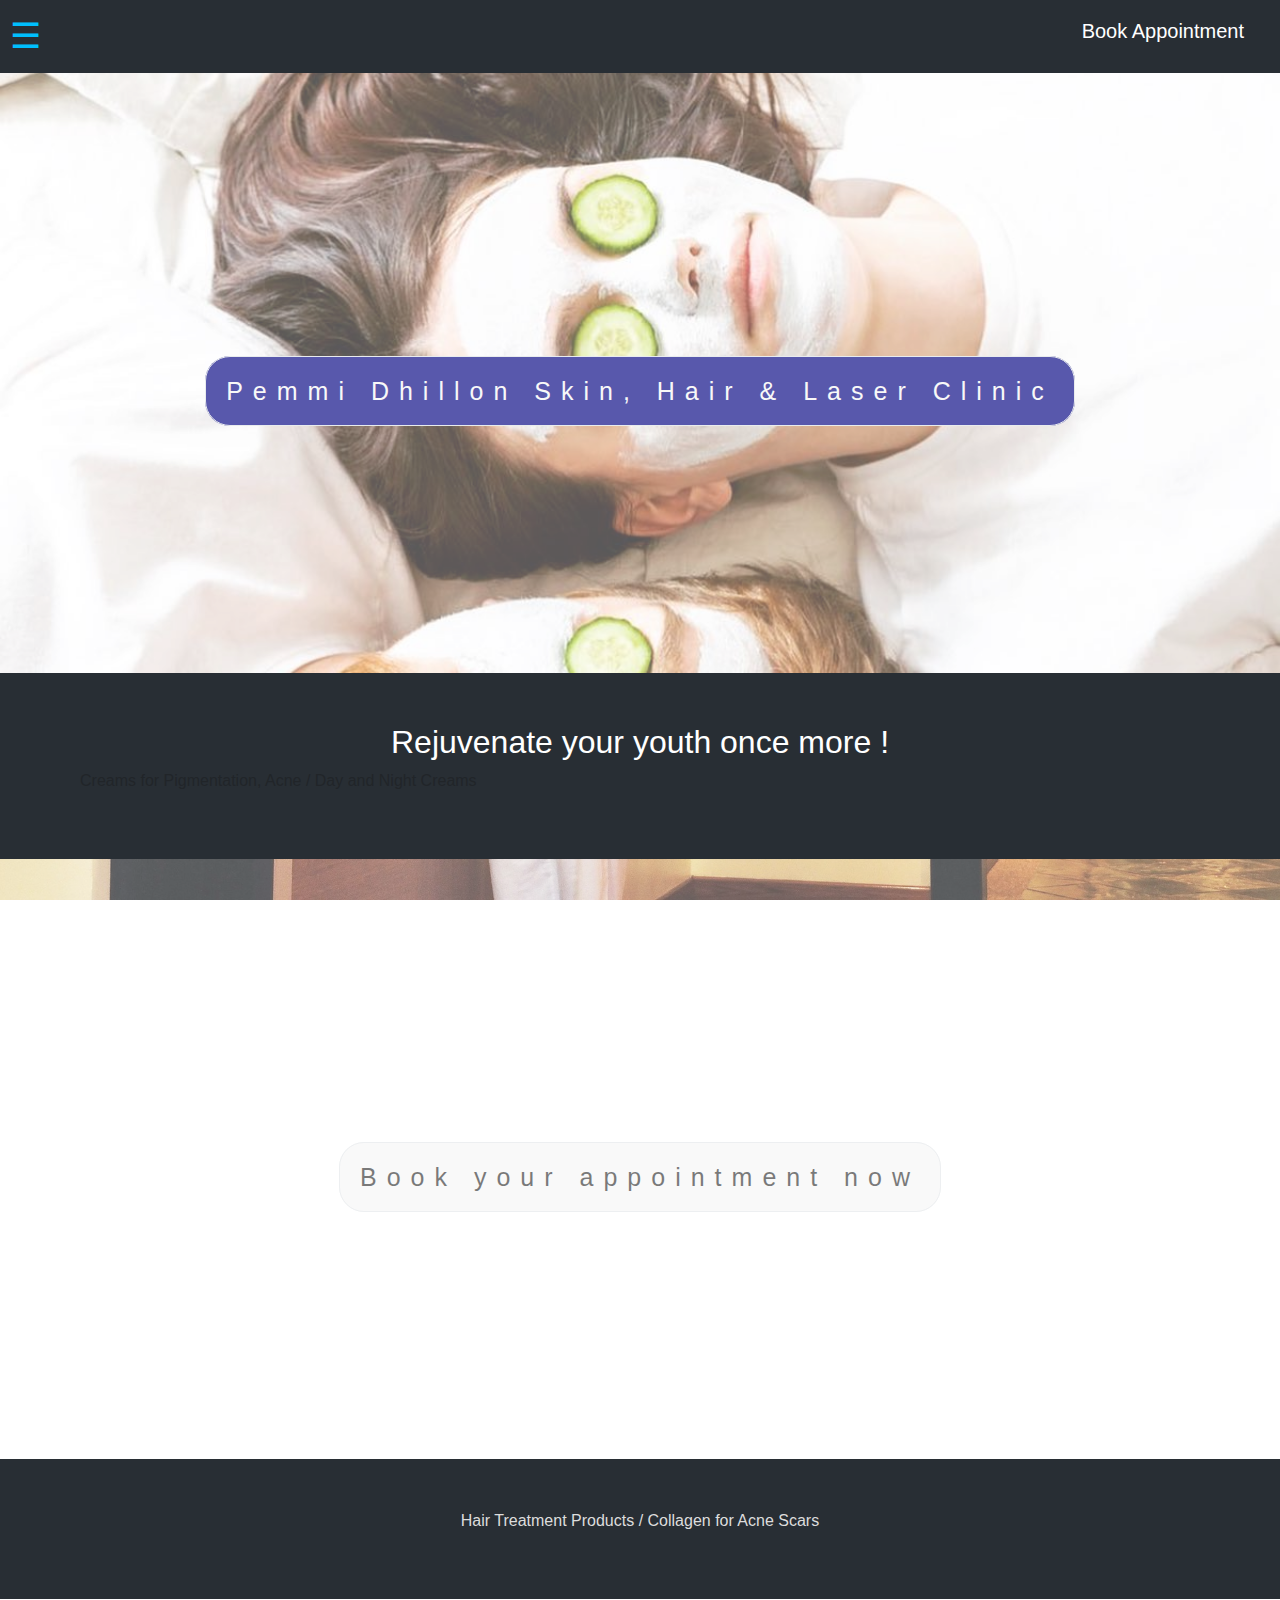
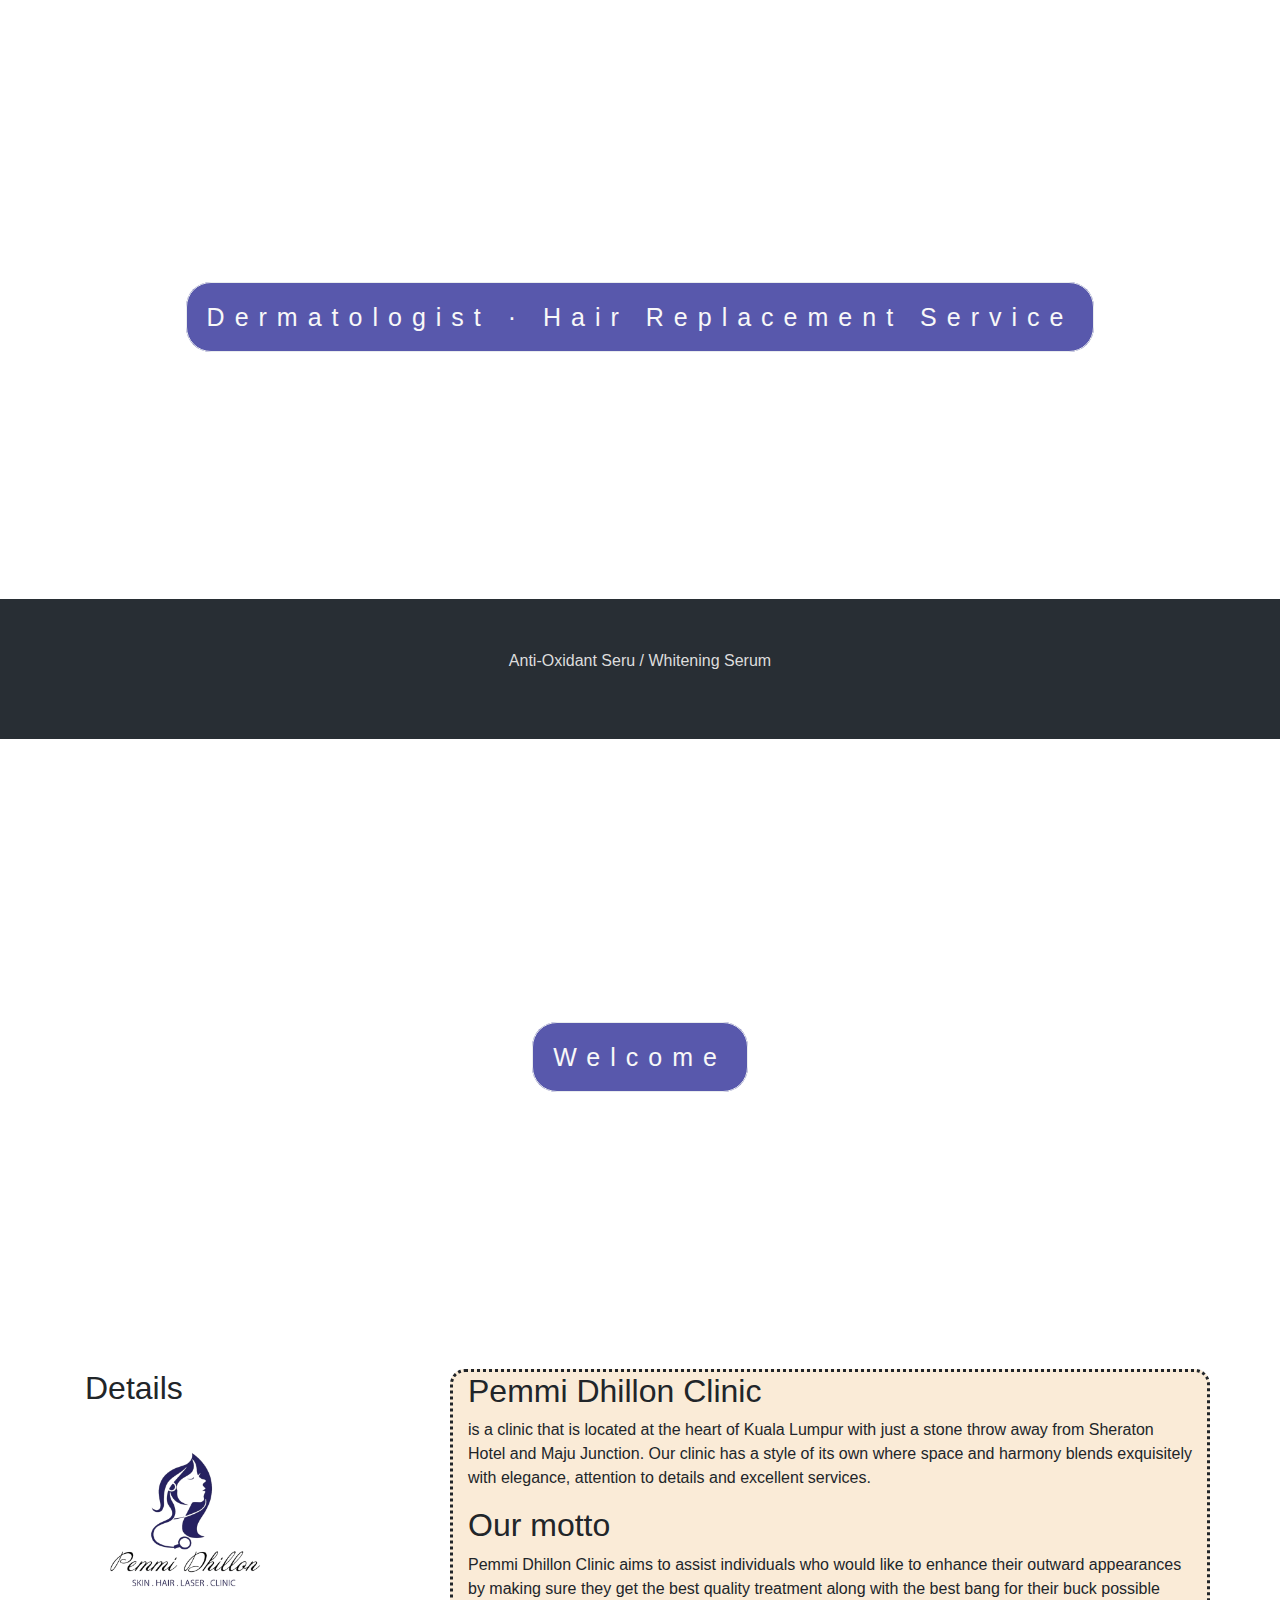
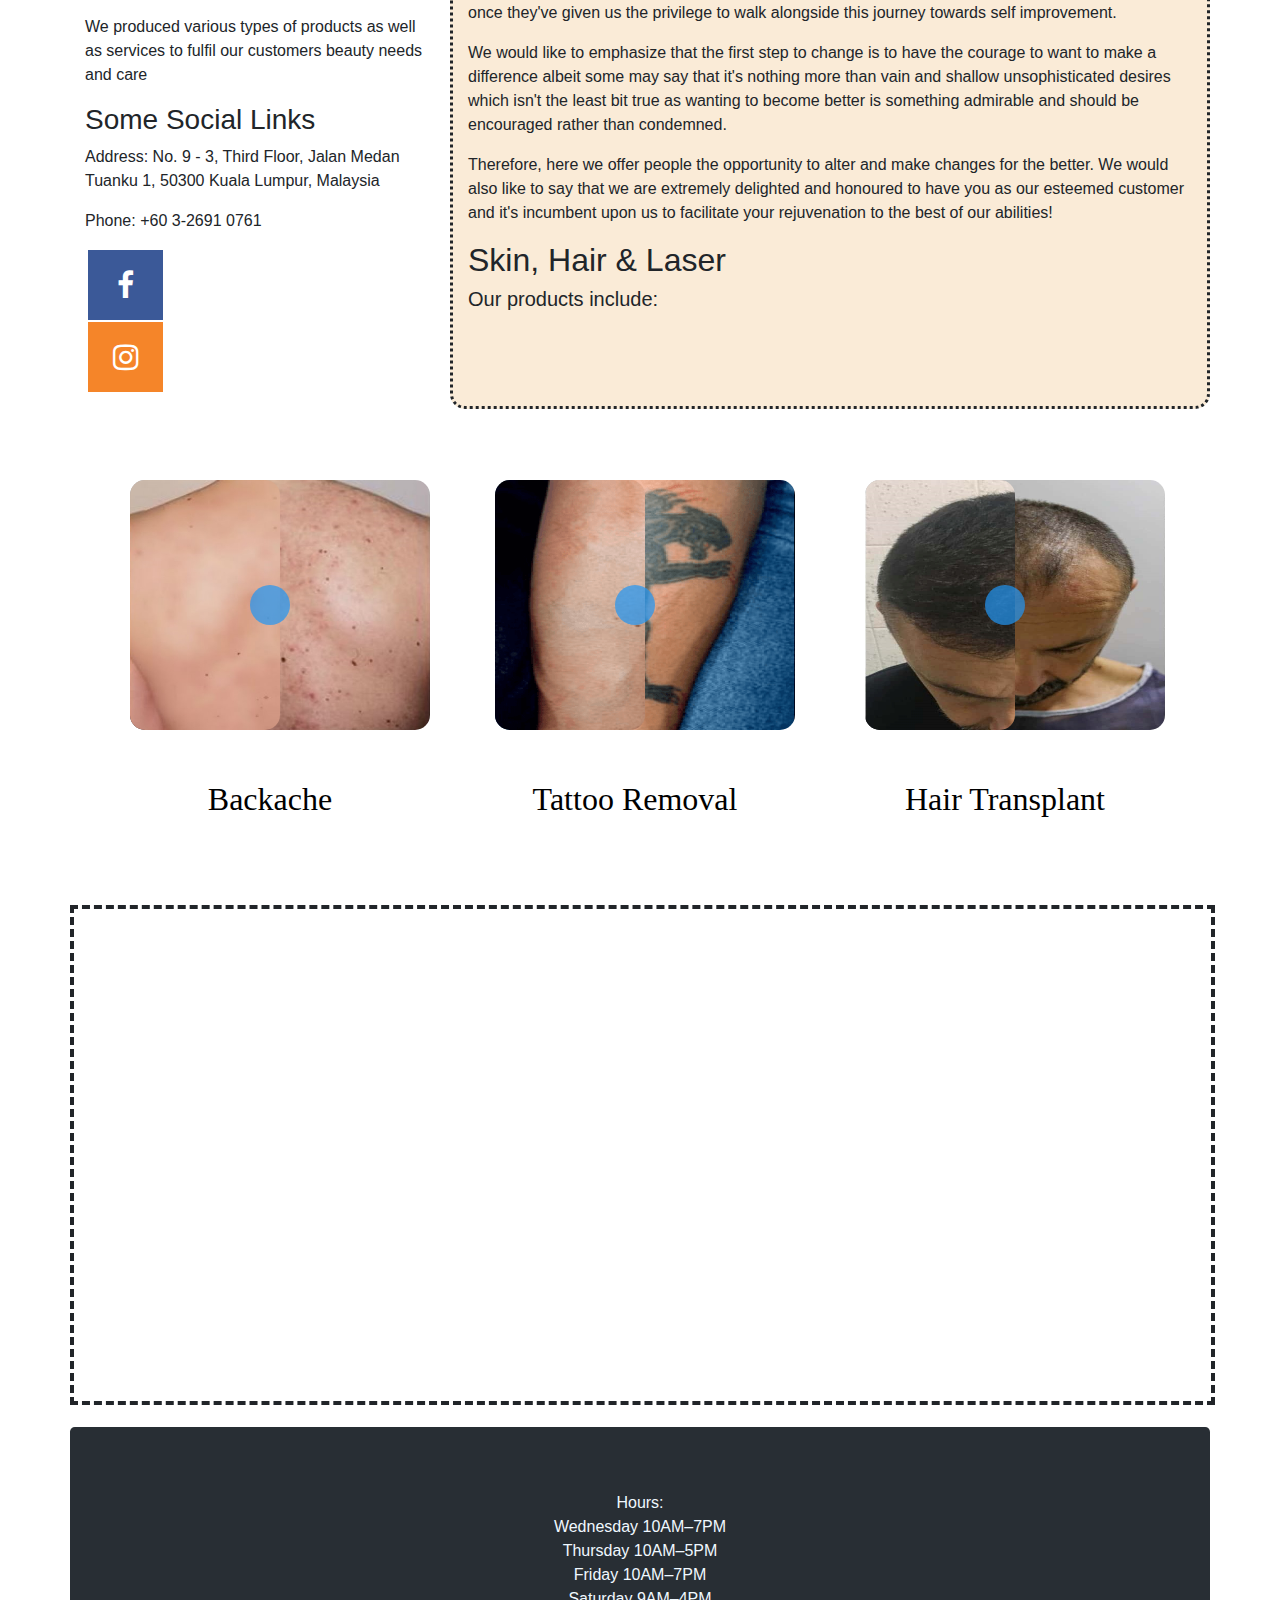
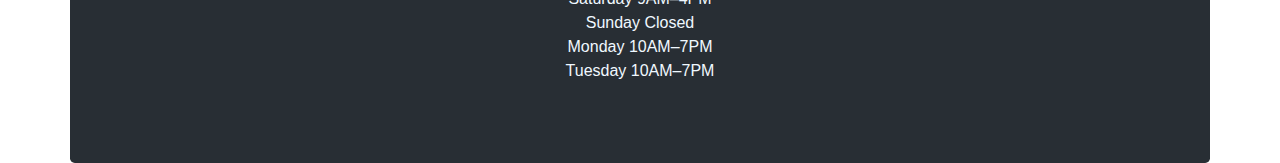
<file: index.html>
<!DOCTYPE html>
<html lang="en">
	<head>
	  <title>Pemmi Dhillon Clinic</title>
	  <meta charset="utf-8">
  		<meta name="viewport" content="width=device-width, initial-scale=1">
	  <link rel="stylesheet" href="https://cdnjs.cloudflare.com/ajax/libs/font-awesome/4.7.0/css/font-awesome.min.css">
	  <link rel="stylesheet" href="https://maxcdn.bootstrapcdn.com/bootstrap/4.5.2/css/bootstrap.min.css">
		  <script src="Js/sliders.js" rel="stylesheet" type="text/javascript"></script>
		  <script src="https://ajax.googleapis.com/ajax/libs/jquery/3.5.1/jquery.min.js"></script>
		  <script src="https://cdnjs.cloudflare.com/ajax/libs/popper.js/1.16.0/umd/popper.min.js"></script>
		  <script src="https://maxcdn.bootstrapcdn.com/bootstrap/4.5.2/js/bootstrap.min.js"></script>
  	<link href="Css/Main.css" rel="stylesheet" type="text/css">
	</head>
<body>
	
	<button onclick="topFunction()" id="myBtn" title="Go to top"> <img src="Pics/arrow.png" style="width:30px; height:35px;"  /> </button>
	
		<div id="mySidenav" class="sidenav">
  <a href="javascript:void(0)" class="closebtn" onclick="closeNav()">&times;</a>
  <a href="index.html">Home</a>
  <a href="#">Treatments</a>
  <a href="http://localhost/doctor-appointment-management-system/">Appointment</a>
  <a href="About_us.html">About Us</a>
  <a href="http://localhost/doctor-appointment-management-system/admin/" style="position: absolute; bottom: 5px;">Doctors</a>
  <a href="http://localhost/doctor-appointment-management-system/admin/" style="position: absolute; bottom: 35px;">Admin</a>
</div>
	
<div id="main">
<div class="topnav">
  <div class="login-container">
    <form action="http://localhost/doctor-appointment-management-system/">
		<button type="submit"> Book Appointment </button>
    </form>	
  </div>
</div>
<span style="margin:auto;font-size:35px;cursor:pointer;color:deepskyblue;" onclick="openNav()">&#9776;</span>
</div>
	
	<div class="bgimg-1">
  <div class="caption">
  <span class="border"> Pemmi Dhillon Skin, Hair &amp; Laser Clinic </span>
  </div>
</div>

<div style="color:ddd;background-color:#282E34;text-align:center;padding:50px 80px;text-align: justify;">
  <h2 style="text-align:center;color:white;"> Rejuvenate your youth once more &#33; </h2>
  <p> Creams for Pigmentation, Acne / Day and Night Creams</a> </p>
</div>

<div class="bgimg-2">
  <div class="caption">
  <span class="border" style="background-color:whitesmoke; opacity: 0.8; font-size:25px;color: black;">Book your appointment now</span>
  </div>
</div>

<div style="position:relative;">
  <div style="color:#ddd;background-color:#282E34;text-align:center;padding:50px 80px;text-align: justify;">
  <p style="text-align: center">Hair Treatment Products / Collagen for Acne Scars</p>
  </div>
</div>

<div class="bgimg-3">
  <div class="caption">
  <span class="border">Dermatologist · Hair Replacement Service</span>
  </div>
</div>

<div style="position:relative;">
  <div style="color:#ddd;background-color:#282E34;text-align:center;padding:50px 80px;text-align: justify;">
  <p style="text-align: center">Anti-Oxidant Seru / Whitening Serum</p>
  </div>
</div>

<div class="bgimg-1">
  <div class="caption">
  <span class="border">Welcome</span>
  </div>
</div>

<div class="container" style="margin-top:30px">
  <div class="row">
    <div class="col-sm-4">
      <h2>Details&nbsp;&nbsp;</h2>
      <img src="Pics/fyplogo.png" style="height:200px;">
      <p>We produced various types of products as well as services to fulfil our customers beauty needs and care</p>
      <h3>Some Social Links</h3>
      <p>Address: No. 9 - 3, Third Floor, Jalan Medan Tuanku 1, 50300 Kuala Lumpur, Malaysia</p>
			<p>Phone: +60 3-2691 0761</p>
      <ul class="nav nav-pills flex-column">
        <li class="nav-item">
          <a href="https://www.facebook.com/PemmiDhillonSkinClinic/" class="fa fa-facebook"></a>
        </li>
        <li class="nav-item">
          <a href="https://www.instagram.com/pemmidhillon_clinic/" class="fa fa-instagram"></a>
        </li>
		  <li class="nav-item">
          <a href="https://www.instagram.com/pemmidhillon_clinic/" <p <img src="https://i.pinimg.com/originals/0f/61/ba/0f61ba72e0e12ba59d30a50295964871.png" alt="hair transplant" width="30px" height="25px"></a> </p>
        </li>
      </ul>
      <hr class="d-sm-none">
    </div>
	  
	  
    <div class="col-sm-8">
			<h2>Pemmi Dhillon Clinic</h2>
     			<p>is a clinic that is located at the heart of Kuala Lumpur with just a stone throw away from Sheraton Hotel and Maju Junction. Our clinic has a style of its own where space and harmony blends exquisitely with elegance, attention to details and excellent services.</p>
	
	      		<h2>Our motto</h2>
      			<p>Pemmi Dhillon Clinic aims to assist individuals who would like to enhance their outward
				appearances by making sure they get the best quality treatment along with the
				best bang for their buck possible once they've given us the privilege to walk alongside
				this journey towards self improvement. </p>
      			<p>We would like to emphasize that the first step to change is to have the courage to 
				want to make a difference albeit some may say that it's nothing more than vain
				and shallow unsophisticated desires which isn't the least bit true as wanting to become better is something admirable
				and should be encouraged rather than condemned.</p>
     			<p>Therefore, here we offer people the opportunity to alter and make changes for the
				better. We would also like to say that we are extremely delighted and honoured to have 
				you as our esteemed customer and it's incumbent upon us to facilitate your rejuvenation
				to the best of our abilities!</p>
		
		  	 	<h2>Skin, Hair & Laser </h2>
      			<h5>Our products include:</h5>

				
    </div>
	  
    <div class="row1">
    <div class="columns" style="margin-left: 50px">
      <p class="thumbnail_align"> <div alt="" class="thumbnail" style="width:300px; height: 250px;"/>
			<div class="img-comp-container">
		  <div class="img-comp-img">
			<img src="Pics/backace_1.jpg" alt="Backace" width="300px" height="250px">
		  </div>
		  <div class="img-comp-img img-comp-overlay">
			<img src="Pics/backace_2.jpg" alt="Backace" width="300px" height="250px">
		  </div>
		</div>
      <h2 style="text-align:center; color: black">Backache</h2>
	  </div>
    </div>
    <div class="columns" style="margin-left: 80px">
      <p class="thumbnail_align"> <div alt="" class="thumbnail" style="width:300px; height: 250px;"/> 
			<div class="img-comp-container">
		  <div class="img-comp-img">
			<img src="Pics/Tattoo_1.png" alt="Tattoo Removal" width="300px" height="250px">
		  </div>
		  <div class="img-comp-img img-comp-overlay">
			<img src="Pics/Tattoo_2.png" alt="Tattoo Removal" width="300px" height="250px">
		  </div>
		</div>
		
      <h2 style="text-align:center; color: black">Tattoo Removal</h2>
</div>
  </div>
    <div class="columns" style="margin-left: 85px">
      <p class="thumbnail_align"> <div alt="" class="thumbnail" style="width:300px; height:250px;"/>  
			<div class="img-comp-container">
		  <div class="img-comp-img">
			<img src="Pics/hair_removal.jpg" alt="hair transplant" width="300px" height="250px">
		  </div>
		  <div class="img-comp-img img-comp-overlay">
			<img src="Pics/hair_removal1.jpg" alt="hair transplant" width="300px" height="250px">
		  </div>
		</div>
		
      <h2 style="text-align:center; color: black">Hair Transplant</h2>
</div> 
    </div>
	  
		<iframe src="https://www.google.com/maps/embed?pb=!1m18!1m12!1m3!1d3983.754684803923!2d101.69561241475733!3d3.159240097699649!2m3!1f0!2f0!3f0!3m2!1i1024!2i768!4f13.1!3m3!1m2!1s0x31cc482e33cc4c0f%3A0x47c99eb5bdb201a6!2sPemmi%20Dhillon%20Skin%2C%20Hair%20%26%20Laser%20Clinic!5e0!3m2!1sen!2ssa!4v1644336187714!5m2!1sen!2ssa" width="1145px" height="500px" style="border:4px dashed; margin-top: 150px; margin-bottom: 15px;" allowfullscreen="" loading="lazy"></iframe>



		<div class="jumbotron text-center" style="margin-bottom:0;">
			<p style="color: aliceblue; text-align: center;">Hours: 
				</br>Wednesday	10AM–7PM
				</br>Thursday	10AM–5PM
				</br>Friday	10AM–7PM
				</br>Saturday	9AM–4PM
				</br>Sunday	Closed
				</br>Monday	10AM–7PM
				</br>Tuesday	10AM–7PM
			</p>

		</div>
	</div>

<script>
mybutton = document.getElementById("myBtn");

window.onscroll = function() {scrollFunction()};

function scrollFunction() {
  if (document.body.scrollTop > 20 || document.documentElement.scrollTop > 20) {
    mybutton.style.display = "block";
  } else {
    mybutton.style.display = "none";
  }
}
initComparisons();
</script>
</body>
</html>
</file>
<file: Css/Main.css>
@charset "utf-8";

.fa {
  padding: 20px;
  font-size: 30px;
  width: 75px;
  text-align: center;
  text-decoration: none;
  margin: 1px 3px;
}

.fa:hover {
    opacity: 0.6;
}

.fa-facebook {
  background: #3B5998;
  color: white;
}


.fa-instagram {
  background: #F58529;
  color: white;
}

.fa-instagram a:hover {
  background-color:deeppink;
}

* {
  box-sizing: border-box;
}

.column {
  float: left;
  width: 33.33%;
  padding: 5px;
}

/* Clearfix (clear floats) */
.row::after {
  content: "";
  clear: both;
  display: table;
}

/* Responsive layout - makes the three columns stack on top of each other instead of next to each other */
@media screen and (max-width: 500px) {
  .column {
    width: 100%;
  }
}

.background {
	background-color: whitesmoke;
}

.jumbotron {
    background-color: #4B68B8;	
}

* {box-sizing: border-box;}

.img-comp-container {
  position: relative;
  height: 300px; /*should be the same height as the images*/
}

.img-comp-img {
  margin-left: 10px;
  position: absolute;
  border-radius: 15px;
  width: auto;
  height: auto;
  overflow: hidden;
}

.img-comp-img img {
  display: block;
  vertical-align: middle;
}

.img-comp-slider {
  position: absolute;
  z-index: 9;
  cursor: ew-resize;
  /*set the appearance of the slider:*/
  width: 40px;
  height: 40px;
  background-color: #2196F3;
  opacity: 0.7;
  border-radius: 50%;
}

.sidenav {
  height: 100%;
  width: 0;
  position: fixed;
  z-index: 1;
  top: 0;
  left: 0;
  background-color: #111;
  overflow-x: hidden;
  transition: 0.5s;
  padding-top: 60px;
}

#main {
  transition: margin-left 0.5s;
  padding: 10px;
  background-color: #282E34;
}

.topnav .login-container {
  float: right;
}

.topnav input[type=text] {
  padding: 6px;
  margin-top: 19px;
  font-size: 17px;
  border: none;
  width:120px;
}

.topnav .login-container button {
  float: right;
  padding: 6px 10px;
  margin-top: auto;
  margin-right: 16px;
  background-color: transparent;
  color: white;
  font-size: 20px;
  border: none;
  cursor: pointer;
}

.topnav .login-container button:hover {
  background-color: darkgray;
}

@media screen and (max-width: 600px) {
  .topnav .login-container {
    float: none;
  }
  .topnav a, .topnav input[type=text], .topnav .login-container button {
    float: none;
    display: block;
    text-align: left;
    width: 100%;
    margin: 0;
    padding: 14px;
  }
  .topnav input[type=text] {
    border: 1px solid #282E34;  
  }
}

.mySlides {
  display: none;
}

.cursor {
  cursor: pointer;
}

.bgimg-1, .bgimg-2, .bgimg-3 {
  position: relative;
  opacity: 0.65;
  background-attachment: fixed;
  background-position: center;
  background-repeat: no-repeat;
  background-size: cover;	
}

.bgimg-1 {
  background-image: url("../Pics/first_back.jpg");
  min-height: 600px;
}

.bgimg-2 {
  background-image: url("../Pics/second_back.jpg");
  min-height: 600px;
}

.bgimg-3 {
  background-image: url("../Pics/3rd_back.jpg");
  min-height: 600px;
}

.caption {
  position: absolute;
  left: 0;
  top: 50%;
  width: 100%;
  text-align: center;
  color: #000;
}

.caption span.border {
  text-align: center;
  background-color: navy;
  color: whitesmoke;
	border-radius: 25px;
  padding: 20px;
  font-size: 25px;
  letter-spacing: 10px;
}

#myBtn {
  display: none; 
  position: fixed; 
  bottom: 20px; 
  right: 30px; 
  z-index: 99; 
  border: none; 
  outline: none; 
  background-color: transparent; 
  cursor: pointer; 
  padding: 15px; 
  border-radius: 10px; 
  font-size: 18px; 
}

#myBtn:hover {
  background-color: transparent;
}

.sidenav {
  height: 100%;
  width: 0;
  position: fixed;
  z-index: 1;
  top: 0;
  left: 0;
  background-color: #111;
  overflow-x: hidden;
  transition: 0.5s;
  padding-top: 60px;
}

.sidenav a {
  padding: 8px 8px 8px 32px;
  text-decoration: none;
  font-size: 25px;
  color: deepskyblue;
  display: block;
  transition: 0.5s;
}

.sidenav a:hover {
  color: indianred;
}

.sidenav .closebtn {
  position: absolute;
  top: 0;
  right: 25px;
  font-size: 36px;
  background-color: transparent;
  margin-left: 50px;
  transition: 0.5s;
}

.row1 {
	width: 100%;
	margin-top: 30px;
	margin-right: 0px;
	margin-bottom: 0px;
	margin-left: 0px;
	padding-top: 0px;
	padding-right: 0px;
	padding-bottom: 0px;
	padding-left: 0px;
	display: inline-block
}

.columns {
	width: 25%;
	float: left;
	font-family: "Source Sans Pro";
	color: #A5A5A5;
	line-height: 24px;
	padding-top: 10px;
	padding-bottom: 10px;
	text-align: justify;
	margin-top: 15px;
	margin-bottom: 15px;
	padding-left: 0px;
	padding-right: 0px;
	margin-left: 0px;
	margin-right: 0px;
}

.thumbnail_align {
	text-align: center;
}

.thumbnail {
	width: 100px;
	border-radius: 200px;
	height: 100px;
	margin-left: auto;
}

.text-center {
	color:ddd;
	background-color:#282E34;
	text-align:center;
	padding:fill;
	text-align: justify;
	
}

.col-sm-8 {
	background-color: antiquewhite;
	border-radius: 15px;
	border: dotted;
}

.col-sm-4 {

}
</file>
